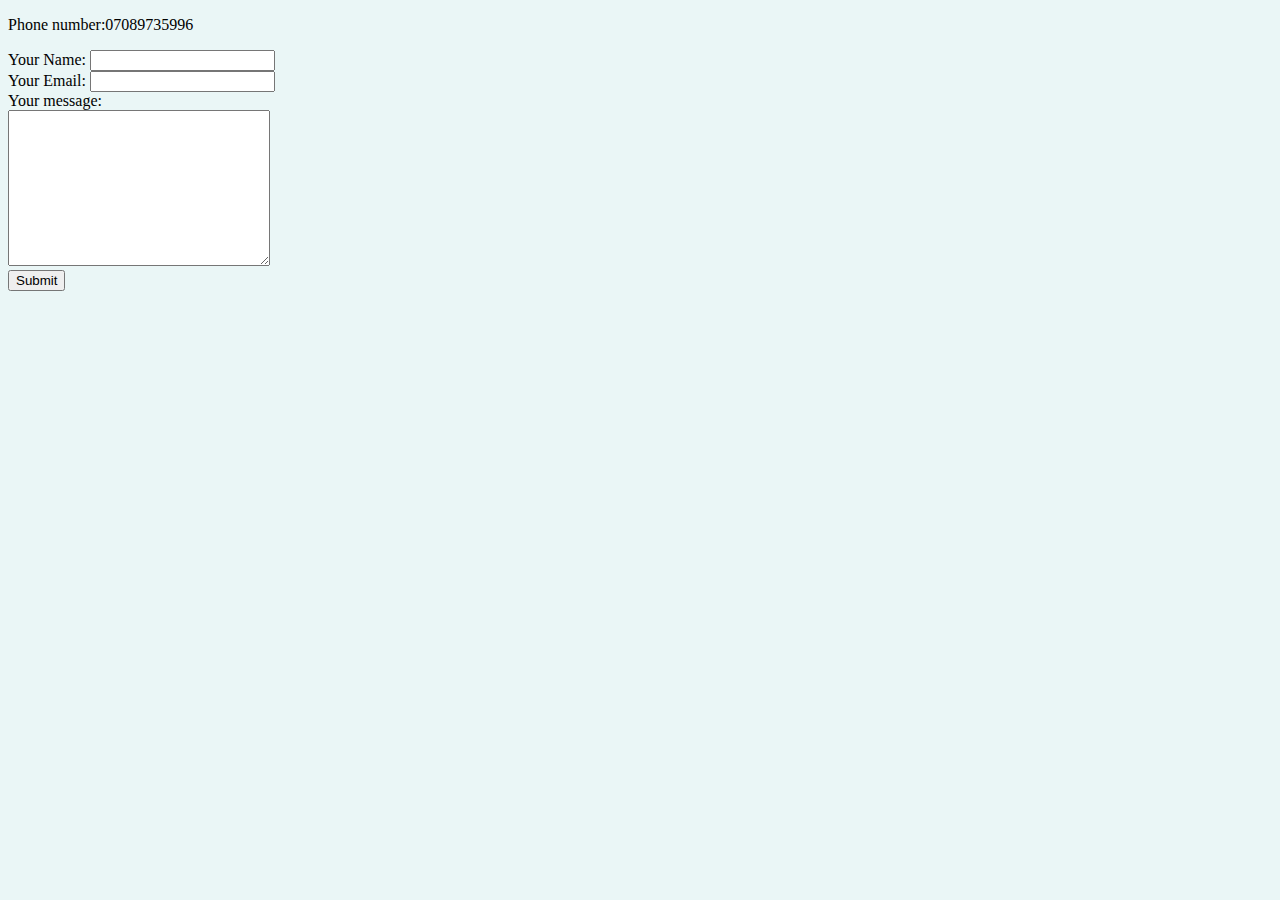
<file: contact.html>
<!DOCTYPE html>
<html lang="en">
<head>
    <meta charset="UTF-8">
    <meta http-equiv="X-UA-Compatible" content="IE=edge">
    <meta name="viewport" content="width=device-width, initial-scale=1.0">
    <link rel="stylesheet" href="css/style.css">
    <title>contact!</title>
</head>
<body>
    <p>Phone number:07089735996</p>
    <form action="mailto:jonaschibuike114@gmail.com" method="post" enctype="text/plain">
        <label for="">Your Name:</label>
        <input type="text"><br>
        <label for="">Your Email:</label>
        <input type="email"><br>
        <label for="">Your message:</label><br>
        <textarea name="" id="" cols="30" rows="10"></textarea><br>
        <input type="submit">

    </form>
    
</body>
</html>
</file>
<file: css/style.css>
body{
    background-color: #EAF6F6;
  }
  hr{
    border-style: none;
    width: 5%;
    border-top-style: dotted;
    border-color: grey;
    border-width: 5px;
  }
h1, h2, h3{
    color: #66BFBF;

}
</file>
